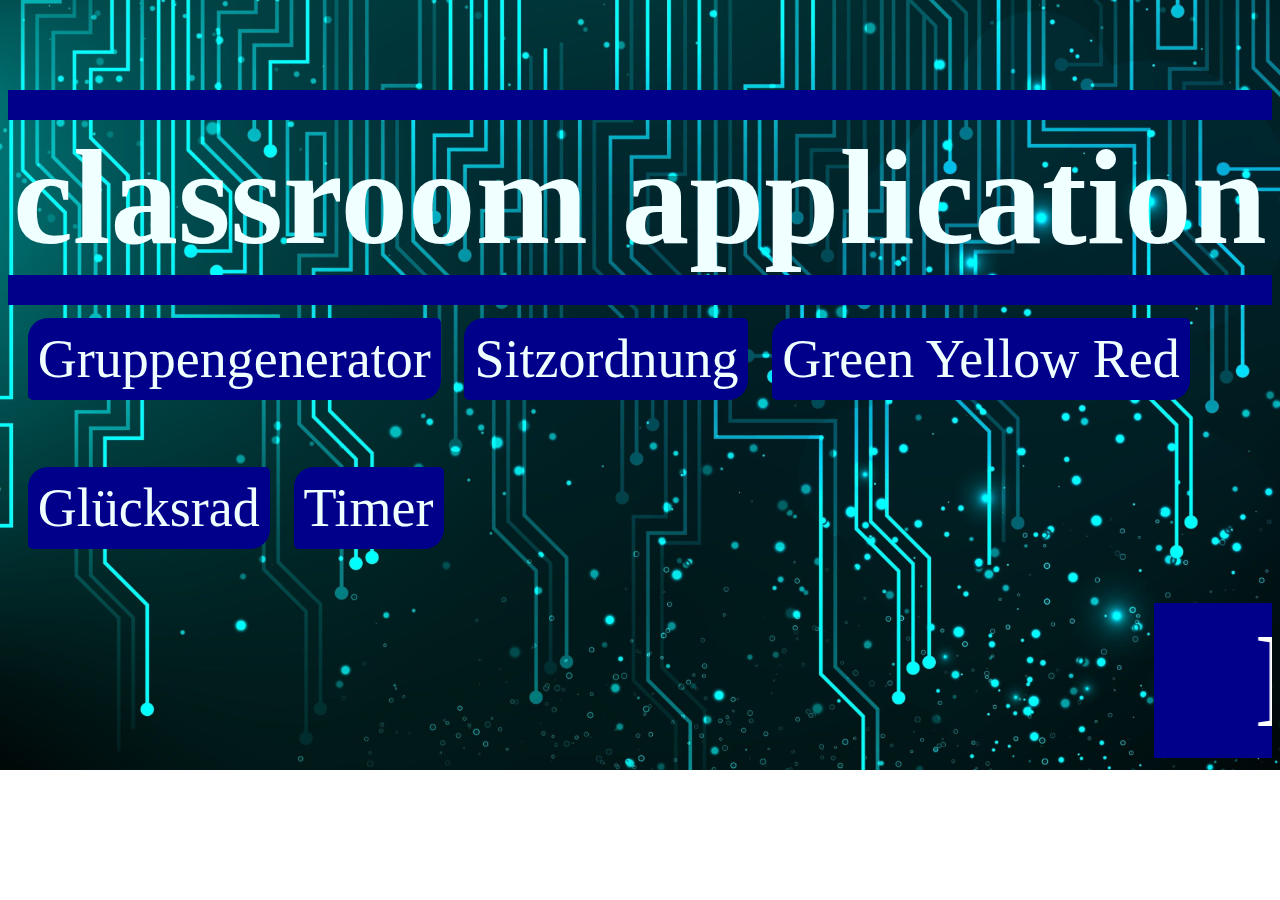
<file: index.html>
<!DOCTYPE html>
<html>
<head>
    <meta charset="UTF-8" />
    <title>Home</title>
    <link rel="stylesheet" href="style_h.css">
    <link rel="icon" href="logo2.png">
</head>
<body>
   
    <h1>classroom application</h1>
    <a href="Gruppengenerator.html"><p>Gruppengenerator</p></a>
    <a href="Sitzordnung.html"><p>Sitzordnung</p></a>
    <a href="Green_Yellow_Red.html"><p>Green Yellow Red</p></a>
    <a href="Glücksrad.html"><p>Glücksrad</p></a>
    <a href="Timer.html"><p>Timer</p></a>


    <marquee scrollamount="15">
        <p4>Herzlich willkommen in der classroom application  </p4>
    </marquee>

</body>
</html>
</file>
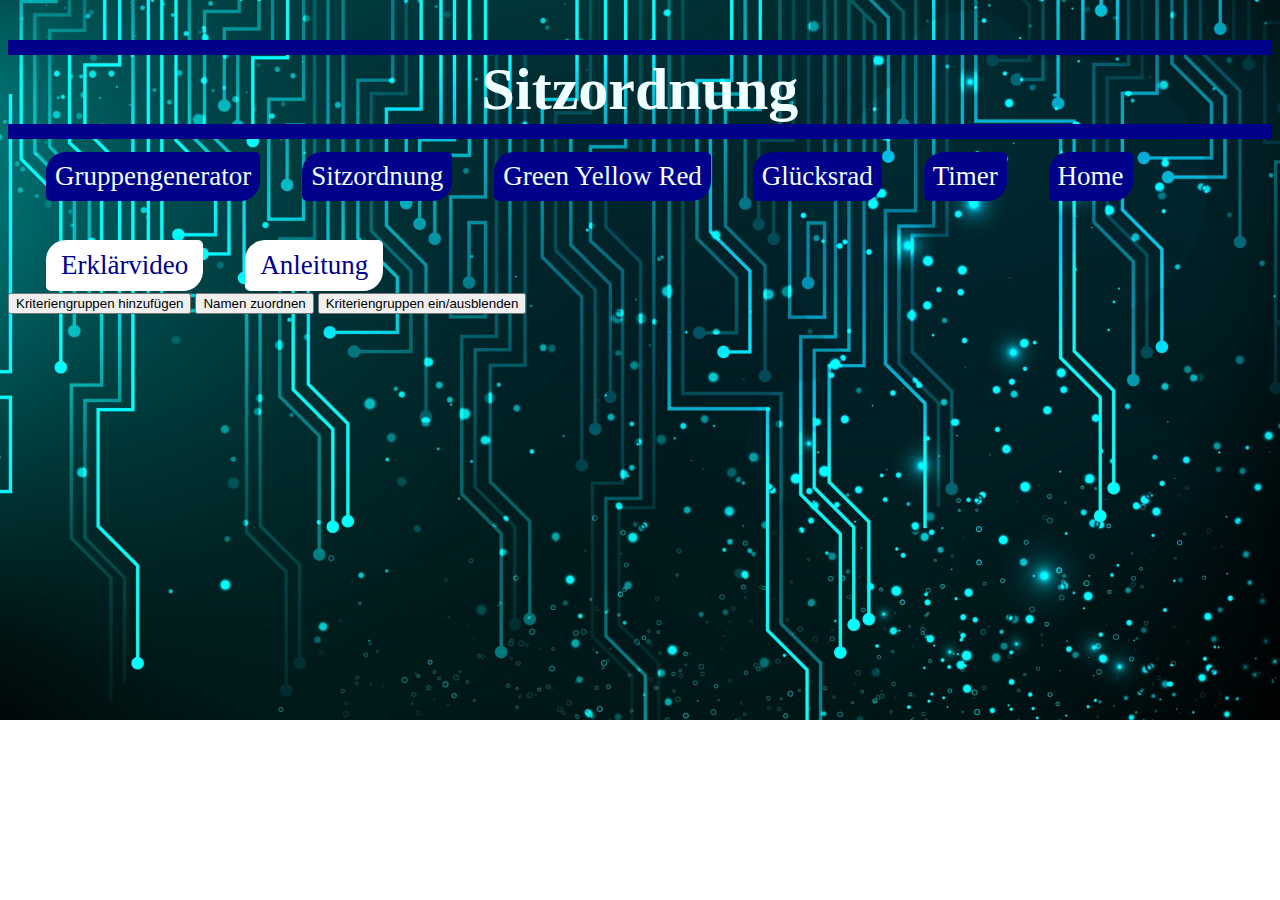
<file: Sitzordnung.html>
<!DOCTYPE html>
<html>
<head>
    <meta charset="UTF-8" />
    <title>Sitzordnung</title>
    <link rel="stylesheet" href="style_s.css">
    <link rel="icon" href="logo2.png">
</head>
<body>
    <h1>Sitzordnung</h1>
    <a href="Gruppengenerator.html"><p>Gruppengenerator</p></a>
    <a href="Sitzordnung.html"><p>Sitzordnung</p></a>
    <a href="Green_Yellow_Red.html"><p>Green Yellow Red</p></a>
    <a href="Glücksrad.html"><p>Glücksrad</p></a>
    <a href="Timer.html"><p>Timer</p></a>
    <a href="index.html"><p>Home</p></a>

    <p1><button onclick="openModal()">Erklärvideo</button></p1>
    <p1><button onclick="suport()">Anleitung</button></p1>

        <!-- The Modal -->
<div id="myModal" class="modal">
    <!-- Modal content -->
    <div class="modal-content">
        <span class="close" onclick="closeModal()">&times;</span>
        <iframe width="98%" height="100%" src="v_s.mp4" frameborder="0" allowfullscreen></iframe>
    </div>
</div>

    <div id="buttonContainer">
        <p4>
            <button id="addColumn">Kriteriengruppen hinzufügen</button>
            <button id="assignNamesButton">Namen zuordnen</button>
            <button id="toggleColumnsButton">Kriteriengruppen ein/ausblenden</button>
        </p4>
    </div>


    
    <div id="inputContainer">
    </div>
    
    <div id="gt"></div>
    
    <div id="squareContainer" class="squareContainer"></div>

    <script src="script_s.js"></script>
</body>
</html>
</file>
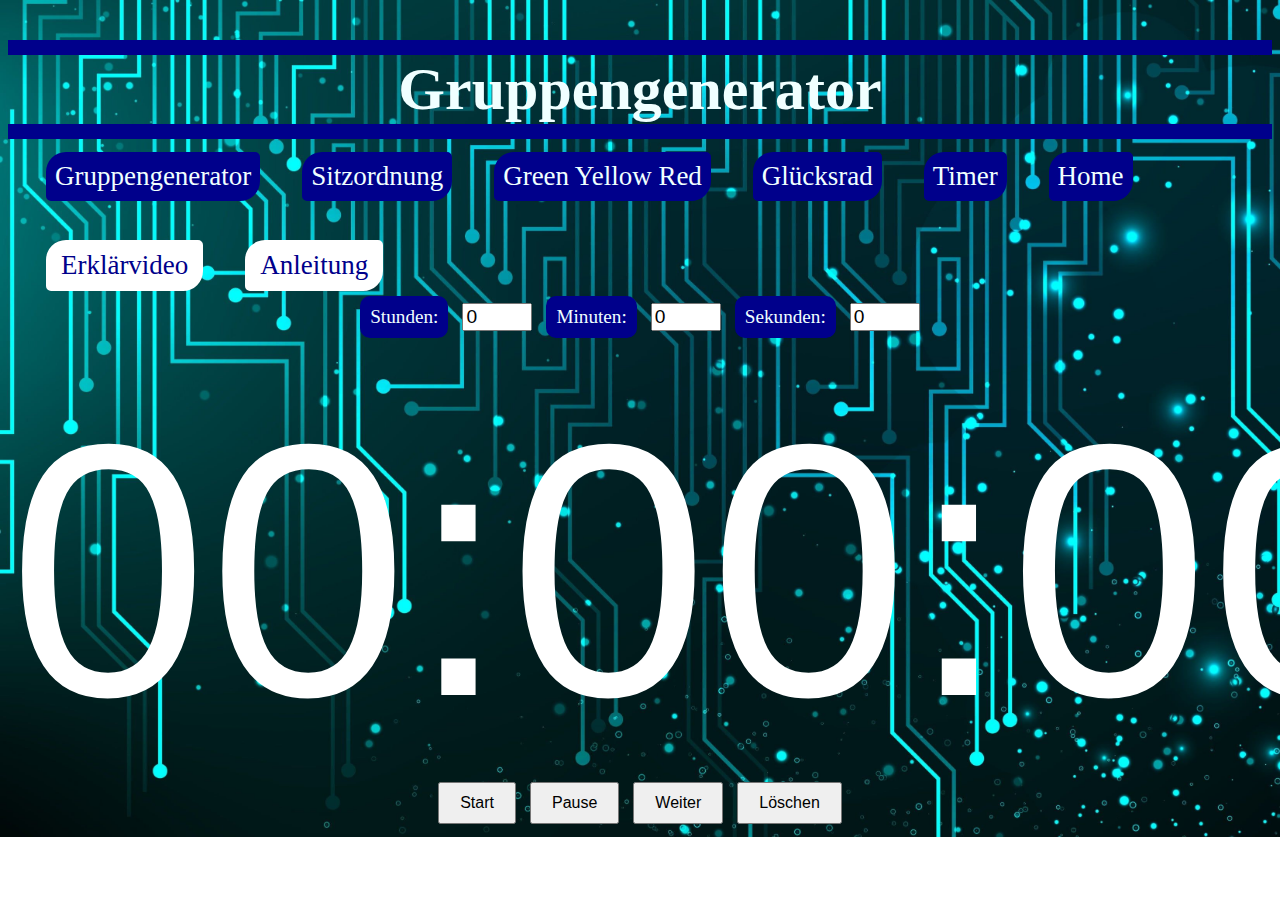
<file: Timer.html>
<!DOCTYPE html>
<html>
<head>
    <meta charset="UTF-8" />
    <title>Timer</title>
    <link rel="icon" href="logo2.png">
    <link rel="stylesheet" href="style_t.css">
</head>
<body>
    <h1>Gruppengenerator</h1>
    <a href="Gruppengenerator.html"><p>Gruppengenerator</p></a>
    <a href="Sitzordnung.html"><p>Sitzordnung</p></a>
    <a href="Green_Yellow_Red.html"><p>Green Yellow Red</p></a>
    <a href="Glücksrad.html"><p>Glücksrad</p></a>
    <a href="Timer.html"><p>Timer</p></a>
    <a href="index.html"><p>Home</p></a>

    <p1><button onclick="openModal()">Erklärvideo</button></p1>
    <p1><button onclick="suport()">Anleitung</button></p1>
    
    <!-- The Modal -->
    <div id="myModal" class="modal">
        <!-- Modal content -->
        <div class="modal-content">
            <span class="close" onclick="closeModal()">&times;</span>
            <iframe width="98%" height="100%" src="v_t.mp4" frameborder="0" allowfullscreen></iframe>
        </div>
    </div>

    <div class="container">
        <div class="input-container">
            <label for="hours">Stunden:</label>
            <input type="number" id="hours" min="0" max="23" value="0">
            <label for="minutes">Minuten:</label>
            <input type="number" id="minutes" min="0" max="59" value="0">
            <label for="seconds">Sekunden:</label>
            <input type="number" id="seconds" min="0" max="59" value="0">
        </div>
        <div class="timer" id="timer-display">00:00:00</div>
        <div class="buttons">
            <p4>
                <button id="start-btn">Start</button>
                <button id="pause-btn">Pause</button>
                <button id="resume-btn">Weiter</button>
                <button id="reset-btn">Löschen</button>
            </p4>
        </div>
    </div>



    <script src="script_t.js"></script>
</body>
</html>
</file>
<file: style_h.css>
body {
    background-image: url('b1.jpg');
    background-size: cover;
    background-repeat: no-repeat;
}

h1{
    font-size: 15vh;
    color: azure;
    text-align: center;
    margin-bottom: 0%;
    border-top:30px darkblue solid;
    border-bottom:30px darkblue solid;
}

p{
    font-size:6vh;
    color: azure;
    display: inline-block;
    margin-left: 2.2vh;
    margin-top: 1%;
    border:10px darkblue solid;
    border-radius: 20px 5px;
    background-color: darkblue;
    
}
p1{
    position: relative;
    font-size:2vh;
    color: azure;
    display: inline-block;
    margin-right:85%;
    margin-top: 0.5%;
    border:10px darkblue solid;
    border-radius: 10px;
    background-color: darkblue;
    
}
p:hover{
    scale:1.1;
}

p4{
    font-size: 15vh;
    color: white;
    border: 100px darkblue solid;
    background-color:darkblue ;
}
</file>
<file: style_s.css>
body {
    background-image: url('b1.jpg');
    background-size: cover;
    background-repeat: no-repeat;
}

h1{
    font-size: 60px;
    color: azure;
    text-align: center;
    margin-bottom: 0%;
    border-top:15px darkblue solid;
    border-bottom:15px darkblue solid;
}
p{
    font-size:3.0vh;
    color: azure;
    display: inline-block;
    margin-left: 3%;
    margin-top: 1%;
    border:1vh darkblue solid;
    border-radius: 20px 5px;
    background-color: darkblue;
    
}
p:hover{
    scale:1.2;
}
p1 button{
    font-size:3vh;
    color: darkblue;
    display: inline-block;
    margin-left: 3%;
    margin-top: 1%;
    border:1vh white solid;
    border-radius: 20px 5px;
    background-color: White;
    font-family: serif;
}
p1:hover {
    cursor: pointer;
}
p1 button:hover {
    cursor: pointer;
    scale: 1.2;
}
button:hover {
    cursor: pointer;
}

div input[type="text"] {
    display: block;
    margin-bottom: 2px;
}

button {
    margin-top: 2px;
}

p4 button:hover{
    scale: 1.1;
    background-color: gray;
    color: white;
 }

.textInputContainer {
    display: flex;
    align-items: center;
}

.textInput {
    margin-bottom: 5px; 
}

.deleteButton {
    margin-left: 5px; 
}

.columnContainer {
    border: 2px solid; /* Rahmen für die Spalte */
    border-radius: 5px;
    margin: 10px;
    display: inline-block;
}

.square {
    width: 100px;
    height: 100px;
    background-color: lightblue;
    margin: 10px;
    display: inline-block;
    text-align: center;
    line-height: 100px; /* Zentriert den Text vertikal */
}

.hidden {
    display: none;
}

 /* CSS for the modal */
 .modal {
    display: none; /* Hidden by default */
    position: fixed; /* Stay in place */
    z-index: 1; /* Sit on top */
    left: 0;
    top: 0;
    width: 100%; /* Full width */
    height: 100%; /* Full height */
    overflow: auto; /* Enable scroll if needed */
    background-color: rgb(0,0,0); /* Fallback color */
    background-color: rgba(0,0,0,0.4); /* Black w/ opacity */
}

.modal-content {
    background-color: #fefefe;
    margin: 15% auto; /* 15% from the top and centered */
    padding: 20px;
    border: 1px solid #888;
    width: 95%; /* Could be more or less, depending on screen size */
    height: 95%;
}

/* Close button */
.close {
    color: red;
    float: right;
    font-size: 35px;
    font-weight: bold;
}

.close:hover,
.close:focus {
    color: darkred;
    text-decoration: none;
    cursor: pointer;
    scale: 1.2;
}
</file>
<file: style_t.css>
body {
    background-image: url('b1.jpg');
    background-size: cover;
    background-repeat: no-repeat;
}

h1{
    font-size: 60px;
    color: azure;
    text-align: center;
    margin-bottom: 0%;
    border-top:15px darkblue solid;
    border-bottom:15px darkblue solid;
}
p{
    font-size:3.0vh;
    color: azure;
    display: inline-block;
    margin-left: 3%;
    margin-top: 1%;
    border:1vh darkblue solid;
    border-radius: 20px 5px;
    background-color: darkblue;
    
}
p:hover{
    scale:1.2;
}
p1 button{
    font-size:3vh;
    color: darkblue;
    display: inline-block;
    margin-left: 3%;
    margin-top: 1%;
    border:1vh white solid;
    border-radius: 20px 5px;
    background-color: White;
    font-family: serif;
}
p1:hover {
    cursor: pointer;
}
p1 button:hover {
    cursor: pointer;
    scale: 1.2;
}

p2 button {
    display: block;
    left: 60px;
    width: 150px; 
    height: 40px; 
    font-size: 24px; 
}
label{
    font-size:2.2vh;
    color: azure;
    display: inline-block;
    margin-left: 7%;
    margin-top: 1%;
    border:10px darkblue solid;
    border-radius: 10px;
    background-color: darkblue;
    
}

.container {
    text-align: center;
}

.input-container {
    margin-bottom: 20px;
}

.input-container label, .input-container input {
    margin: 5px;
    font-size: 1.2em;
}

.timer {
    font-size: 40vh;
    color: white;
    font-family: 'Lucida Sans', 'Lucida Sans Regular', 'Lucida Grande', 'Lucida Sans Unicode', Geneva, Verdana, sans-serif;
}

.buttons button {
    margin: 5px;
    padding: 10px 20px;
    font-size: 1em;
    cursor: pointer;
}

p4 button:hover{
    scale: 1.1;
    background-color: gray;
    color: white;
    cursor: pointer;
 }

 /* CSS for the modal */
 .modal {
    display: none; /* Hidden by default */
    position: fixed; /* Stay in place */
    z-index: 1; /* Sit on top */
    left: 0;
    top: 0;
    width: 100%; /* Full width */
    height: 100%; /* Full height */
    overflow: auto; /* Enable scroll if needed */
    background-color: rgb(0,0,0); /* Fallback color */
    background-color: rgba(0,0,0,0.4); /* Black w/ opacity */
}

.modal-content {
    background-color: #fefefe;
    margin: 15% auto; /* 15% from the top and centered */
    padding: 20px;
    border: 1px solid #888;
    width: 95%; /* Could be more or less, depending on screen size */
    height: 95%;
}

/* Close button */
.close {
    color: red;
    float: right;
    font-size: 35px;
    font-weight: bold;
}

.close:hover,
.close:focus {
    color: darkred;
    text-decoration: none;
    cursor: pointer;
    scale: 1.2;
}
</file>
